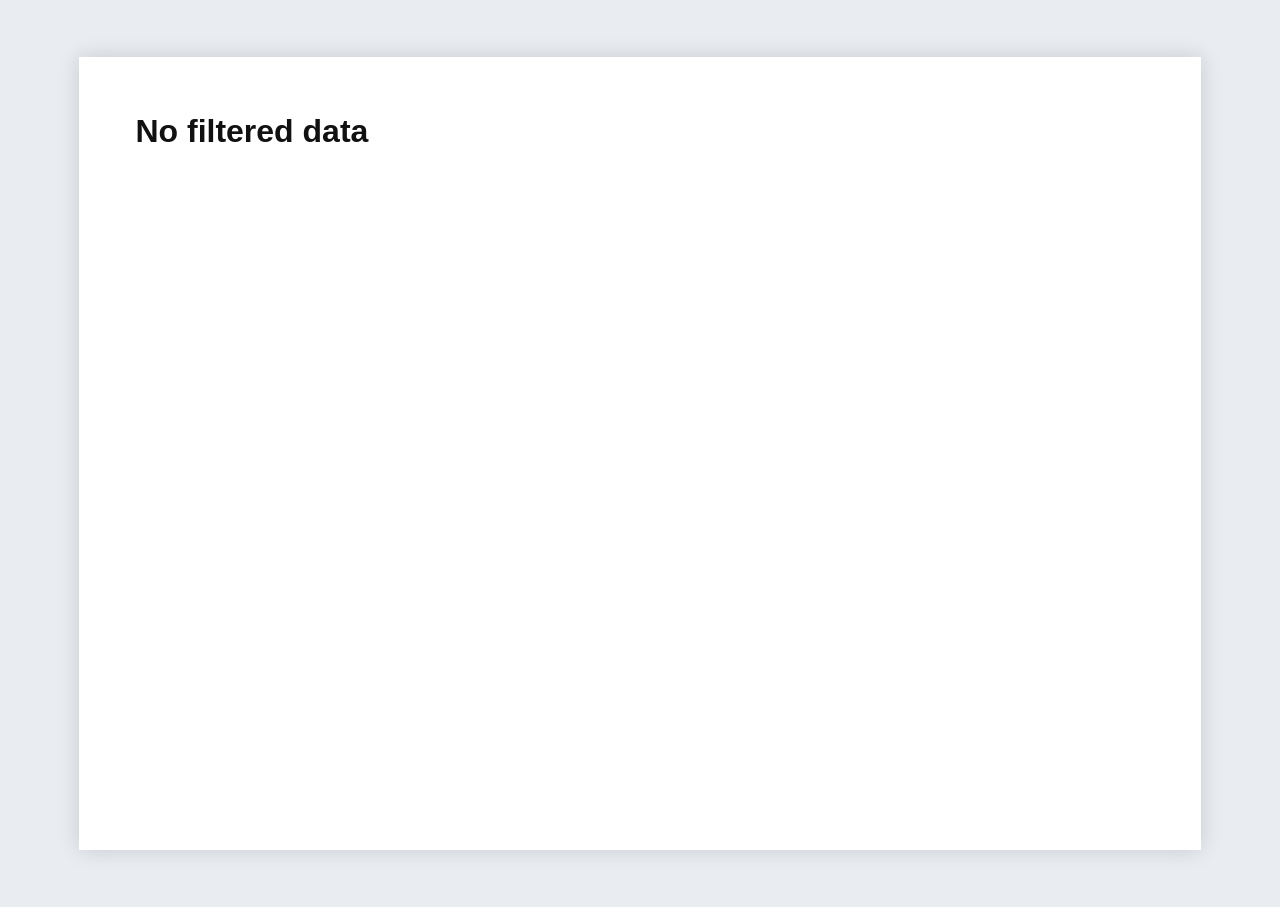
<file: viewer_detail.html>
<!DOCTYPE html>
<html lang="en">

<head>

  <meta charset="UTF-8" />

  <meta
    name="viewport"
    content="width=device-width, initial-scale=1.0"
  />

  <title>
    Assembly Detail
  </title>

  <link
    rel="stylesheet"
    href="css/style.css"
  />

  <link
    rel="stylesheet"
    href="css/print.css"
  />

</head>

<body>

  <div id="detailContainer">

  </div>

  <script
    type="module"
    src="js/viewer_detail.js"
  ></script>

</body>

</html>
</file>
<file: css/style.css>
:root {
  --reynaers-blue: #002f6c;
  --reynaers-lightblue: #0072ce;
  --reynaers-white: #ffffff;
  --reynaers-lightgray: #f4f4f4;
  --reynaers-gray: #444444;
  --reynaers-darkgray: #222222;
  --reynaers-accent: #00adef;
  --reynaers-selected: #0072ce;
}

/* Общие цвета */
body {
  background: var(--reynaers-lightgray);
  color: var(--reynaers-darkgray);
}

.topbar {
  background: var(--reynaers-blue);
  color: var(--reynaers-white);
}

.menu-btn {
  color: var(--reynaers-white);
  border-color: var(--reynaers-lightblue);
}

.menu-btn:hover,
.menu-btn.active {
  background: var(--reynaers-lightblue);
}

button,
.submit-btn {
  background: var(--reynaers-blue);
  color: var(--reynaers-white);
}

button:hover,
.submit-btn:hover {
  background: var(--reynaers-lightblue);
}

/* Таблица */
th {
  background: var(--reynaers-blue);
  color: var(--reynaers-white);
}

tr:hover {
  background: var(--reynaers-lightblue);
  color: var(--reynaers-white);
}

.assembly-row.selected {
  background: var(--reynaers-selected);
  color: var(--reynaers-white);
}

/* Фоны карточек admin */
.admin-card,
.input-panel,
.viewer-panel {
  background: var(--reynaers-white);
  border-color: var(--reynaers-lightgray);
}


/* style.css */
* {

  margin: 0;

  padding: 0;

  box-sizing: border-box;
}

/* BODY */

body {

  font-family: Arial, sans-serif;

  background: #f3f4f6;

  color: #111827;

  height: 100vh;

  display: flex;

  flex-direction: column;

  overflow: hidden;
}

/* TOPBAR */

.topbar {

  height: 70px;

  background: #000;

  color: white;

  display: flex;

  align-items: center;

  justify-content: space-between;

  padding: 0 24px;

  flex-shrink: 0;
}

.logo {

  font-size: 20px;

  font-weight: bold;
}

.menu {

  display: flex;

  gap: 10px;
}

.menu-btn {

  text-decoration: none;

  color: white;

  border: 1px solid #333;

  padding: 10px 18px;

  border-radius: 10px;

  transition: 0.2s;

  display: flex;

  align-items: center;

  justify-content: center;

  background: transparent;

  cursor: pointer;
}

.menu-btn:hover {

  background: #1f2937;
}

.menu-btn.active {

  background: #111827;

  border-color: #2563eb;
}

.user-role {

  font-size: 14px;
}

/* MAIN */

.layout {

  flex: 1;

  display: flex;

  gap: 16px;

  padding: 16px;

  overflow: hidden;
}

/* LEFT PANEL */

.input-panel {

  width: 340px;

  min-width: 260px;

  max-width: 700px;

  resize: horizontal;

  overflow-x: hidden;

  overflow-y: auto;

  background: white;

  border-radius: 18px;

  padding: 22px;

  border-right: 4px solid #d1d5db;

  box-shadow:
    0 4px 12px rgba(0,0,0,0.08);

  scrollbar-width: thin;
}

/* CUSTOM RESIZER */

.input-panel::-webkit-resizer {

  background: #d1d5db;

  border-radius: 10px;
}

/* RIGHT PANEL */

.viewer-panel {

  flex: 1;

  background: white;

  border-radius: 18px;

  padding: 22px;

  box-shadow:
    0 4px 12px rgba(0,0,0,0.08);

  overflow: hidden;

  display: flex;

  flex-direction: column;

  min-width: 0;
}

/* TITLES */

.input-panel h2,
.viewer-panel h2 {

  margin-bottom: 22px;

  font-size: 22px;
}

/* FORM */

label {

  display: block;

  margin-top: 18px;

  margin-bottom: 8px;

  font-size: 14px;

  font-weight: bold;
}

input,
select,
textarea {

  width: 100%;

  padding: 14px;

  border: 1px solid #d1d5db;

  border-radius: 12px;

  font-size: 14px;

  background: white;

  outline: none;
}

input:focus,
select:focus,
textarea:focus {

  border-color: #6b7280;
}

textarea {

  min-height: 140px;

  resize: vertical;
}

/* BUTTON */

.submit-btn {

  width: 100%;

  margin-top: 22px;

  background: black;

  color: white;

  border: none;

  padding: 15px;

  border-radius: 12px;

  cursor: pointer;

  font-size: 15px;

  font-weight: bold;

  transition: 0.2s;
}

.submit-btn:hover {

  background: #111827;
}

/* SUCCESS */

.success-message {

  margin-top: 14px;

  padding: 12px;

  border-radius: 10px;

  background: #dcfce7;

  color: #166534;

  min-height: 20px;
}

/* VIEWER */

.viewer-header {

  display: flex;

  justify-content: space-between;

  align-items: center;

  margin-bottom: 20px;

  gap: 20px;

  flex-shrink: 0;
}

.search-box {

  display: flex;

  gap: 10px;
}

.search-box input {

  width: 240px;
}

.search-box button {

  background: black;

  color: white;

  border: none;

  border-radius: 10px;

  padding: 0 18px;

  cursor: pointer;

  transition: 0.2s;
}

.search-box button:hover {

  background: #111827;
}

/* TABLE */

.table-wrapper {

  flex: 1;

  overflow: auto;

  border: 1px solid #e5e7eb;

  border-radius: 12px;
}

table {

  width: 100%;

  border-collapse: collapse;

  min-width: 800px;
}

th {

  background: #f3f4f6;

  text-align: left;

  padding: 14px;

  font-size: 14px;

  position: sticky;

  top: 0;

  z-index: 5;
}

td {

  padding: 14px;

  border-top: 1px solid #e5e7eb;

  font-size: 14px;
}

tr:hover {

  background: #f9fafb;
}

/* FOOTER */

.footer {

  height: 40px;

  background: black;

  color: white;

  display: flex;

  justify-content: space-between;

  align-items: center;

  padding: 0 16px;

  font-size: 12px;

  flex-shrink: 0;
}

/* MOBILE */

@media (max-width: 900px) {

  .layout {

    flex-direction: column;
  }

  .input-panel {

    width: auto;

    max-width: none;

    resize: none;
  }

  .viewer-header {

    flex-direction: column;

    align-items: stretch;
  }

  .search-box {

    width: 100%;
  }

  .search-box input {

    width: 100%;
  }
}


/* admin.css */
body {

  font-family: Arial, sans-serif;

  background: #f3f4f6;

  margin: 0;
}

.topbar {

  height: 70px;

  background: black;

  color: white;

  display: flex;

  align-items: center;

  justify-content: space-between;

  padding: 0 24px;
}

.logo {

  font-size: 20px;

  font-weight: bold;
}

.menu-btn {

  color: white;

  text-decoration: none;

  border: 1px solid #333;

  padding: 10px 18px;

  border-radius: 10px;
}

.admin-layout {

  padding: 24px;

  display: grid;

  gap: 24px;
}

.admin-card {

  background: white;

  border-radius: 18px;

  padding: 24px;

  box-shadow: 0 4px 12px rgba(0,0,0,0.08);
}

.admin-card h2 {

  margin-bottom: 20px;
}

.add-row {

  display: flex;

  gap: 12px;
}

input {

  width: 100%;

  padding: 14px;

  border: 1px solid #d1d5db;

  border-radius: 12px;
}

button {

  background: black;

  color: white;

  border: none;

  border-radius: 12px;

  padding: 14px 20px;

  cursor: pointer;
}

.facade-list {

  display: grid;

  gap: 10px;
}

.facade-item {

  padding: 12px;

  background: #f3f4f6;

  border-radius: 10px;
}


.disabled {

  opacity: 0.4;

  pointer-events: none;

}

.operation-block {

  margin-bottom: 60px;

  border-bottom: 2px solid #ccc;

  padding-bottom: 40px;

}


.disabled {

  opacity: 0.4;

  pointer-events: none;

}

.operation-block {

  margin-bottom: 60px;

  border-bottom: 2px solid #ccc;

  padding-bottom: 40px;

}

.editor-layout {

  display: flex;

  gap: 30px;

  align-items: flex-start;

}

.editor-left {

  width: 340px;

  flex-shrink: 0;

}

.editor-right {

  flex: 1;

  min-height: 700px;

  background: white;

  border-radius: 16px;

  padding: 20px;

  border: 1px solid #ddd;

}

.preview-grid {

  display: grid;

  grid-template-columns: repeat(auto-fill, minmax(220px, 1fr));

  gap: 20px;

}

.preview-card {

  border: 1px solid #ccc;

  border-radius: 12px;

  overflow: hidden;

  background: #fafafa;

}

.preview-card img {

  width: 100%;

  height: 220px;

  object-fit: cover;

  display: block;

}

.preview-name {

  padding: 10px;

  font-size: 13px;

  word-break: break-word;

}


.editor-layout {

  border: 1px solid #ddd;

}

.preview-grid {

  display: grid;

  grid-template-columns: repeat(auto-fill, minmax(240px, 1fr));

  gap: 20px;

}

.preview-card {

  border: 1px solid #ccc;

  border-radius: 12px;

  overflow: hidden;

  background: #fafafa;

}

.preview-card img {

  width: 100%;

  height: 240px;

  object-fit: cover;

  display: block;

}

.preview-name {

  padding: 10px;

  font-size: 13px;

  word-break: break-word;

}

.photo-row {

  margin-bottom: 15px;

}

.photo-name {

  margin-bottom: 8px;

  font-size: 13px;

  word-break: break-word;

}

.photo-limit {

  margin-top: 15px;

  color: #666;

  font-size: 14px;

}

:root {
  --reynaers-white: #ffffff;
  --reynaers-lightgray: #f0f0f0;
  --reynaers-blue: #3344ff;
  --reynaers-lightblue: #5a7fff;
}

/* ================= Admin Panel Vertical Wide Panels ================= */
.admin-layout {
  display: flex;
  flex-direction: column;
  align-items: center; /* панели по центру */
  gap: 36px;
  padding: 24px;
  width: 100%;
  box-sizing: border-box;
}

.input-panel {
  background: var(--reynaers-white);
  border-radius: 18px;
  padding: 36px;
  box-shadow: 0 4px 12px rgba(0,0,0,0.08);
  border: 1px solid var(--reynaers-lightgray);
  width: 1200px; 
  max-width: 90%; /* не вылезать за экран */
  box-sizing: border-box;
  overflow: hidden; /* убираем движки */
  resize: none;
}

.input-panel h2 {
  margin-bottom: 20px;
  font-size: 18px;
}

button,
.submit-btn {
  background: var(--reynaers-blue);
  color: var(--reynaers-white);
  border: none;
  border-radius: 12px;
  padding: 12px 18px;
  cursor: pointer;
  font-size: 14px;
  transition: 0.2s;
}

button:hover,
.submit-btn:hover {
  background: var(--reynaers-lightblue);
}

ul {
  list-style: none;
  padding: 0;
  margin: 0;
}

ul li {
  padding: 8px;
  background: var(--reynaers-lightgray);
  border-radius: 8px;
  margin-bottom: 6px;
}

select,
input[type=text],
input[type=file],
textarea {
  width: 100%;
  padding: 12px;
  margin-bottom: 12px;
  border: 1px solid var(--reynaers-lightgray);
  border-radius: 12px;
  font-size: 14px;
  outline: none;
  box-sizing: border-box;
}

textarea {
  min-height: 120px;
  resize: vertical;
}

/* классическая прокрутка страницы */
body {
  overflow-y: auto;
}
</file>
<file: css/print.css>
body {

  margin: 0;

  background: #e9edf2;

  font-family: Arial, sans-serif;

  color: #111;

}

/* =====================================================
   PRINT SHEET
===================================================== */

.print-sheet {
  width: 297mm; /* ширина A4 в ландшафт */
  min-height: 210mm; /* высота A4 */
  margin: 15mm auto;
  background: white;
  padding: 15mm;
  box-sizing: border-box;
  box-shadow: 0 0 20px rgba(0,0,0,0.15);
  overflow: hidden;
}


/* =====================================================
   TOOLBAR
===================================================== */

.print-toolbar {

  position: sticky;

  top: 0;

  background: white;

  padding: 15px;

  border-bottom: 1px solid #ddd;

  z-index: 100;

}

.print-toolbar button {

  padding: 10px 20px;

  border: none;

  background: black;

  color: white;

  cursor: pointer;

  border-radius: 6px;

  font-size: 14px;

  font-weight: 600;

}

.print-toolbar button:hover {

  opacity: 0.9;

}

/* =====================================================
   OPERATION BLOCK
===================================================== */

.operation-block {

  margin-bottom: 60px;

  padding-bottom: 40px;

  border-bottom: 2px solid #ddd;

}

.operation-block h2 {

  margin: 0 0 20px 0;

  font-size: 34px;

  line-height: 1.2;

}

/* =====================================================
   TABLE
===================================================== */

.detail-table {
  width: 100%;
  border-collapse: collapse;
  margin-top: 20px;
  table-layout: fixed; /* фиксированная ширина для ячеек */
  word-break: break-word; /* перенос слов */
}

.detail-table td {
  border: 1px solid #ccc;
  padding: 8px;
  vertical-align: top;
  overflow-wrap: break-word;
  box-sizing: border-box;
}

.detail-table td:first-child {
  width: 120px; /* можно уменьшить для горизонтального листа */
  font-weight: 600;
  white-space: nowrap;
}

.detail-table td:last-child {
  width: auto;
}

/* =====================================================
   PHOTOS
===================================================== */

.photo-section {
  margin-top: 20px;
  display: grid;
  grid-template-columns: repeat(auto-fit, minmax(120px, 1fr));
  gap: 15px;
}

.photo-card {
  border: 1px solid #ccc;
  background: #f7f7f7;
  overflow: hidden;
  box-sizing: border-box;
  min-height: 150px;
  display: flex;
  align-items: center;
  justify-content: center;
}

.photo-card img {
  width: 100%;
  height: auto;
  max-height: 200px;
  object-fit: contain;
  display: block;
}

.old-photo {
  font-size: 14px;
  color: #555;
  padding: 10px;
  text-align: center;
}

/* =====================================================
   PRINT MODE
===================================================== */

@media print {
  body {
    background: white;
  }
  .print-toolbar {
    display: none;
  }
  .print-sheet {
    width: 297mm;
    min-height: 210mm;
    margin: 0;
    padding: 15mm;
    box-shadow: none;
    overflow: visible;
  }
  .photo-section {
    grid-template-columns: repeat(3, 1fr); /* больше фото в ряд */
  }
}
</file>
